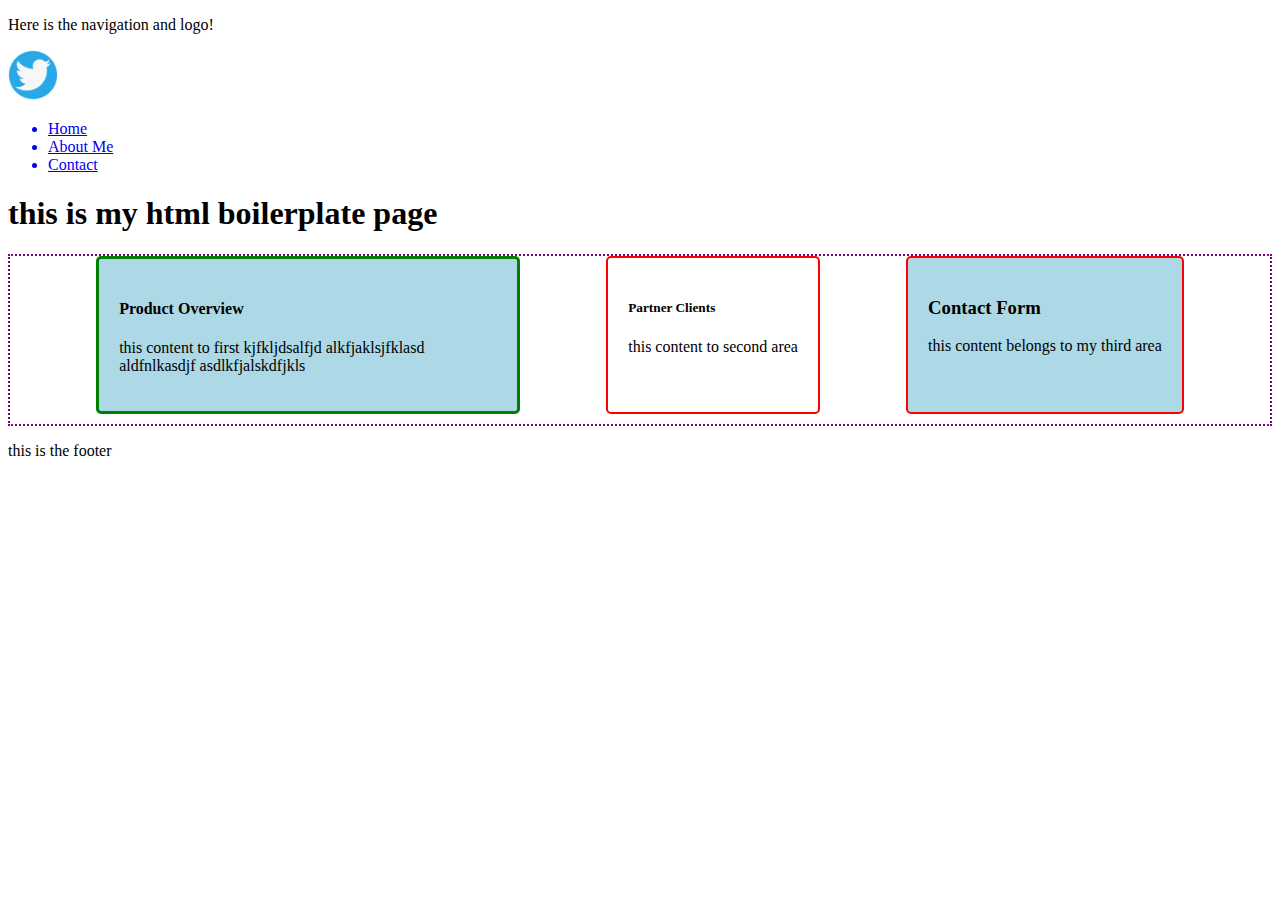
<file: CCDay2/index.html>
<!DOCTYPE html>
<html>

<head>
    <meta name="viewport" content="width=device-width, initial-scale=1">
    <title>HTML Boilerplate</title>
    <meta name="" content="">
    <link rel="stylesheet" href="./styles/main.css">

    <!-- internal Styling
    <style>
        .borderStyling{
            border: 2px solid blue
         }

        .sectionStyling{
            background-color: lightblue;
            border: 3px solid green
         }
    </style>
-->
</head>

<body> <!--The body keeps all content  -->

    <header><!-- keeps the navigation or company logo-->
        <p>Here is the navigation and logo!</p>

        <div>
            <img src="./public/logo.png" width="50px">
        </div>

        <nav><!-- declares NAVIGATION-->
            <ul><!--unordered list-->

                <a href="/index.html">
                    <li>Home</li>
                </a>


                <!-- about me links to /aboutme.html-->
                <a href="/aboutme.html">
                    <li>About Me</li>
                </a>

                <!-- contact link to google.com-->
                <a href="https://www.google.com" target="_blank">
                    <li>Contact</li>
                </a>
            </ul>
        </nav>

    </header>

    <main><!-- holds all main content of the page -->
        <h1>this is my html boilerplate page</h1>

        <!-- IDs only once in an application-->
        <!-- CLASS usable multiple times in an application -->
        <!--inline styling is an attribute in an <TAG style=""> -->
<div class="sectionsWrapper">
        <section id="productOverview" class="sectionStyling borderStyling" >
            <h4>Product Overview</h4>
            <p>this content to first kjfkljdsalfjd
                alkfjaklsjfklasd
                aldfnlkasdjf
                asdlkfjalskdfjkls
            </p>
        </section>

        <section id="partnerClients" class="sectionStyling" style="border: 2px solid red">
            <h5>Partner Clients</h5>
            <p>this content to second area</p>
        </section>

        <section id="contactForm" class="sectionStyling" style="border: 2px solid red">
            <h3>Contact Form</h3>
            <p> this content belongs to my third area</p>
        </section>
</div>
    </main>


    <footer><!--legal information, footer navigation, subscriptions form or social media links, etc.-->
        <p>this is the footer</p>
    </footer>



</body>
<!--shortcuts CTRL + C => COPY // CTRL-X => DELETE and COPY // CTRL - V => PASTE -->

</html>
</file>
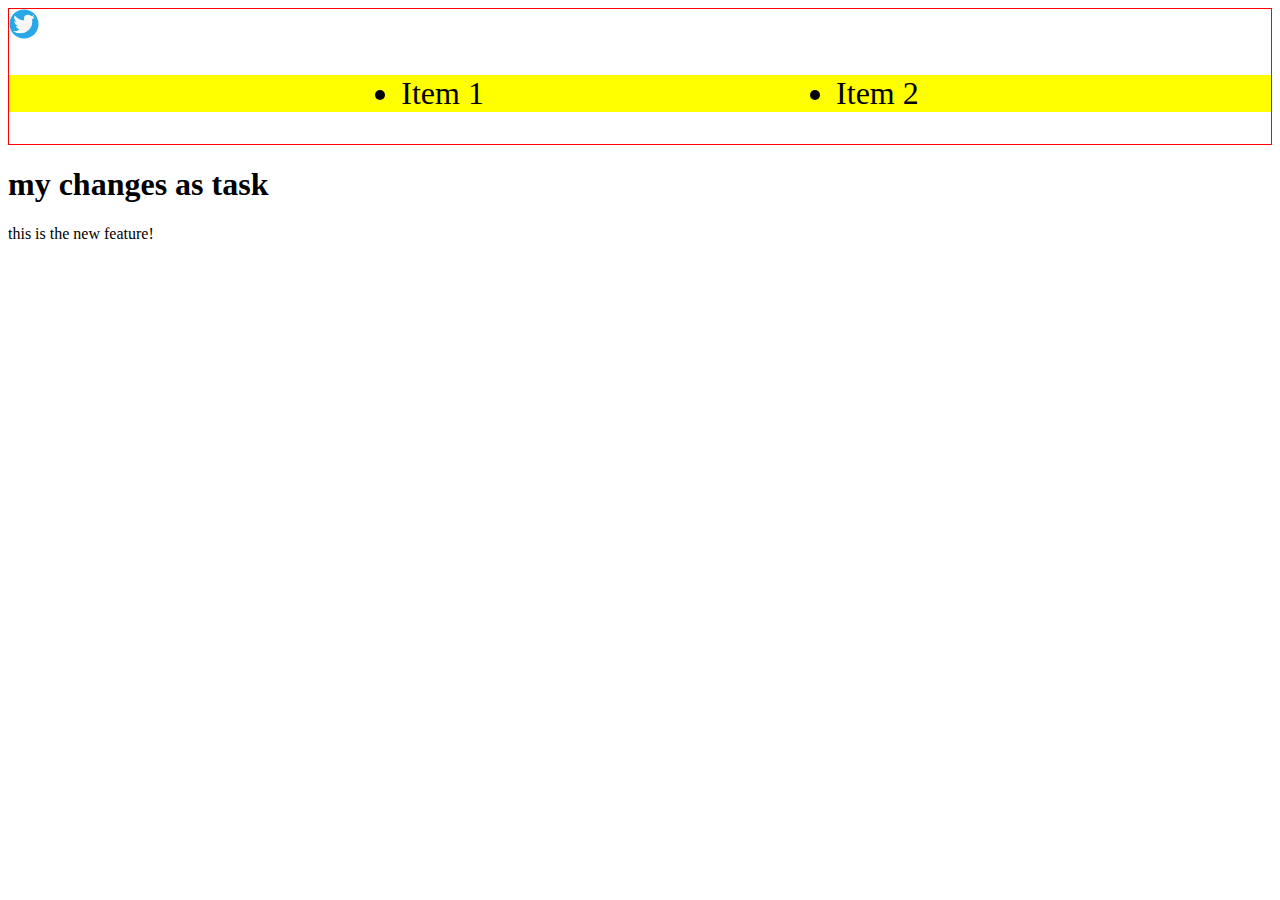
<file: CCDay3/index.html>
<!DOCTYPE html>
<html>
    <head>
        <title>CCDay3</title>
        <meta name="viewport" content="width=device-width, initial-scale=1">
        <link rel="stylesheet" href="styles/styles.css" >
    </head>

    <body>
        <header><!-- parent element -->
            <div class="logo">
                <img src="public/logo.png" width="30px">
            </div>
            <nav><!-- child element of header AND it is the parent of UL-->
                <ul class="mainNavigation">
                    <li>Item 1</li>
                    <li>Item 2</li>
                </ul>
            </nav>
        </header>

        <main>
            <h1>my changes as task</h1>
            <p> this is the new feature!</p>
        </main>

        <footer>
        </footer>
    </body>
</html>
</file>
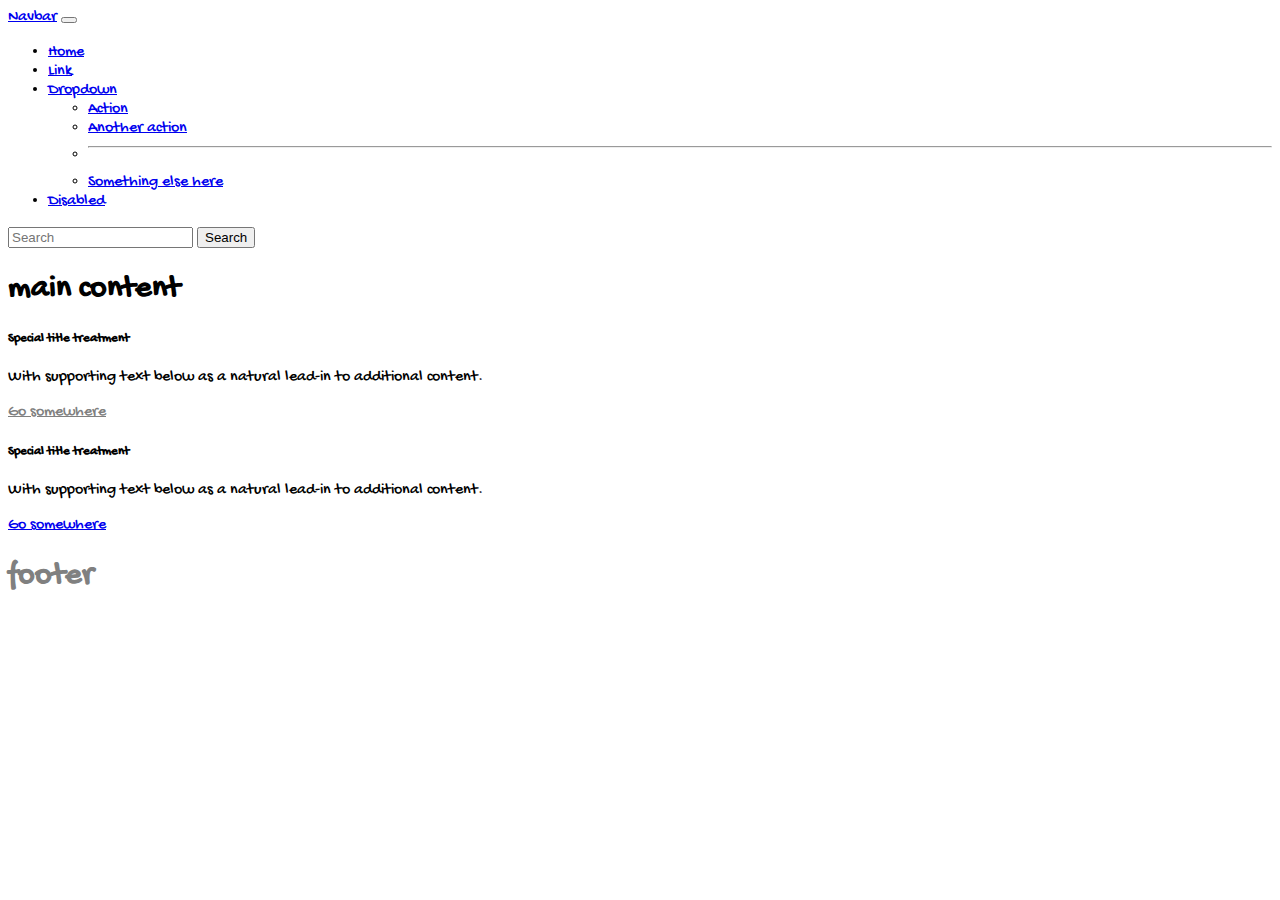
<file: CCDay3Bootstrap/index.html>
<!DOCTYPE html>
<html>

<head>
    <meta name="viewport" content="width=device-width, initial-scale=1">
    <title>bootstrap exercise</title>
    <link href="https://cdn.jsdelivr.net/npm/bootstrap@5.0.2/dist/css/bootstrap.min.css" rel="stylesheet"
        integrity="sha384-EVSTQN3/azprG1Anm3QDgpJLIm9Nao0Yz1ztcQTwFspd3yD65VohhpuuCOmLASjC" crossorigin="anonymous">
    <link rel="preconnect" href="https://fonts.googleapis.com">
    <link rel="preconnect" href="https://fonts.gstatic.com" crossorigin>
    <link href="https://fonts.googleapis.com/css2?family=Gochi+Hand&display=swap" rel="stylesheet">

    <style>
        body {
            font-family: 'Gochi Hand', cursive;
        }
    </style>
    <link rel="stylesheet" href="styles/styles.css">
</head>

<body>
    <header>
        <nav class="navbar navbar-expand-lg navbar-light bg-light">
            <div class="container-fluid">
                <a class="navbar-brand" href="#">Navbar</a>
                <button class="navbar-toggler" type="button" data-bs-toggle="collapse"
                    data-bs-target="#navbarSupportedContent" aria-controls="navbarSupportedContent"
                    aria-expanded="false" aria-label="Toggle navigation">
                    <span class="navbar-toggler-icon"></span>
                </button>
                <div class="collapse navbar-collapse" id="navbarSupportedContent">
                    <ul class="navbar-nav me-auto mb-2 mb-lg-0">
                        <li class="nav-item">
                            <a class="nav-link active" aria-current="page" href="#">Home</a>
                        </li>
                        <li class="nav-item">
                            <a class="nav-link" href="#">Link</a>
                        </li>
                        <li class="nav-item dropdown">
                            <a class="nav-link dropdown-toggle" href="#" id="navbarDropdown" role="button"
                                data-bs-toggle="dropdown" aria-expanded="false">
                                Dropdown
                            </a>
                            <ul class="dropdown-menu" aria-labelledby="navbarDropdown">
                                <li><a class="dropdown-item" href="#">Action</a></li>
                                <li><a class="dropdown-item" href="#">Another action</a></li>
                                <li>
                                    <hr class="dropdown-divider">
                                </li>
                                <li><a class="dropdown-item" href="#">Something else here</a></li>
                            </ul>
                        </li>
                        <li class="nav-item">
                            <a class="nav-link disabled" href="#" tabindex="-1" aria-disabled="true">Disabled</a>
                        </li>
                    </ul>
                    <form class="d-flex">
                        <input class="form-control me-2" type="search" placeholder="Search" aria-label="Search">
                        <button class="btn btn-outline-success" type="submit">Search</button>
                    </form>
                </div>
            </div>
        </nav>
    </header>

    <main>
        <h1>main content</h1>

        <div class="row">
            <div class="col-sm-6">
                <div class="card">
                    <div class="card-body">
                        <h5 class="card-title">Special title treatment</h5>
                        <p class="card-text">With supporting text below as a natural lead-in to additional content.</p>
                        <a href="#" class="btn btn-secondary myColor">Go somewhere</a>
                    </div>
                </div>
            </div>
            <div class="col-sm-6">
                <div class="card">
                    <div class="card-body">
                        <h5 class="card-title">Special title treatment</h5>
                        <p class="card-text">With supporting text below as a natural lead-in to additional content.</p>
                        <a href="#" class="btn btn-primary">Go somewhere</a>
                    </div>
                </div>
            </div>
        </div>

    </main>

    <footer>
        <h1 class="footerTitle">footer </h1>
    </footer>

    <script src="https://cdn.jsdelivr.net/npm/bootstrap@5.0.2/dist/js/bootstrap.bundle.min.js"
        integrity="sha384-MrcW6ZMFYlzcLA8Nl+NtUVF0sA7MsXsP1UyJoMp4YLEuNSfAP+JcXn/tWtIaxVXM"
        crossorigin="anonymous"></script>
</body>

</html>
</file>
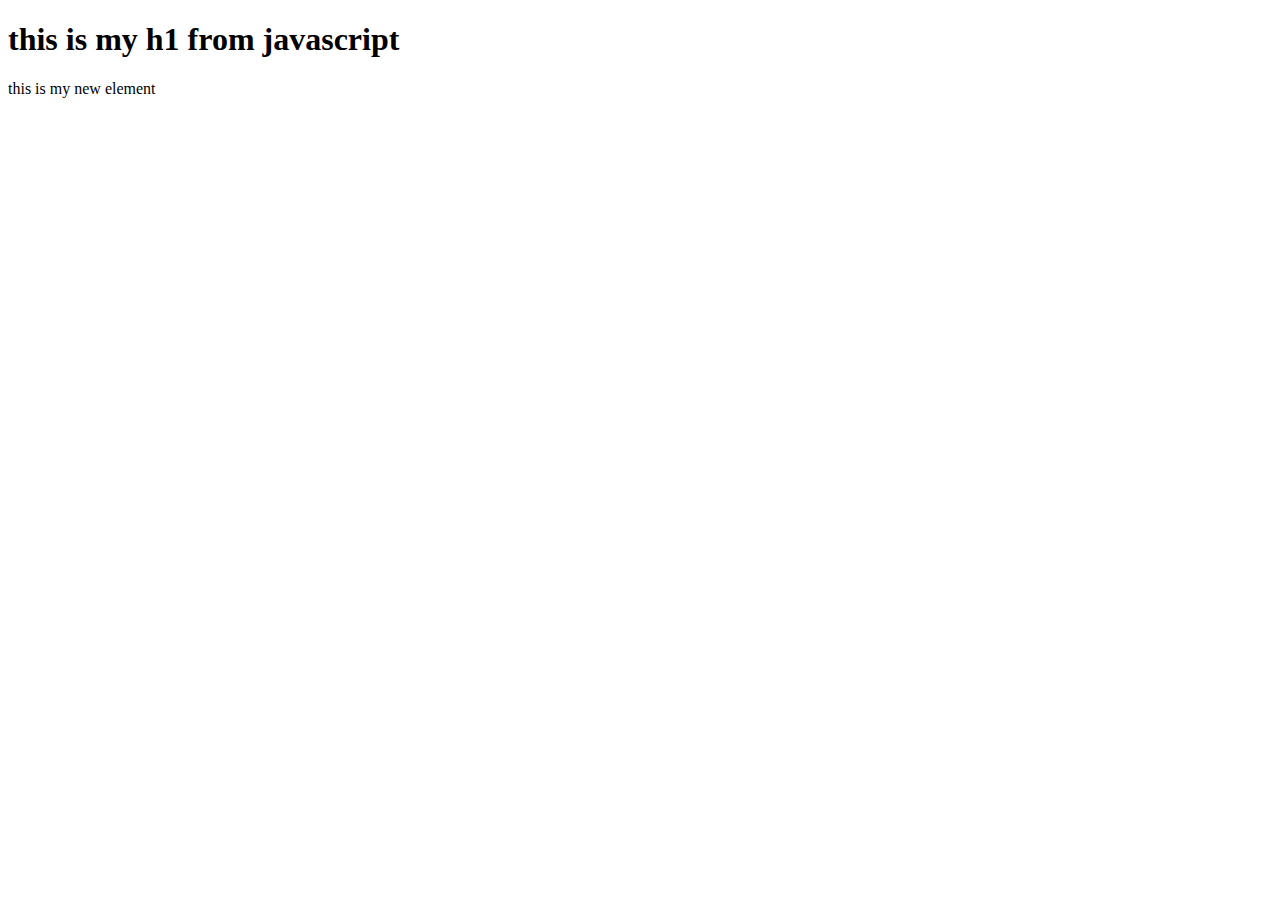
<file: CCDay4JS/index.html>
<!DOCTYPE html>
<html>
    <head>
        <meta name="viewport" content="width=device-width, initial-scale=1">
        <title>CCDay4 JavaScript</title>
    </head>

    <body class="myBody">
    <div id="myContent"></div>

    </body>

    <!-- <script src="js/basic.js"></script> -->
    <!--<script src="js/operators.js"></script>-->
    <!--<script src="js/functions.js"></script>-->
    <!--<script src="js/map.js"></script>-->
    <script src="js/domManipulation.js"></script>
</html>
</file>
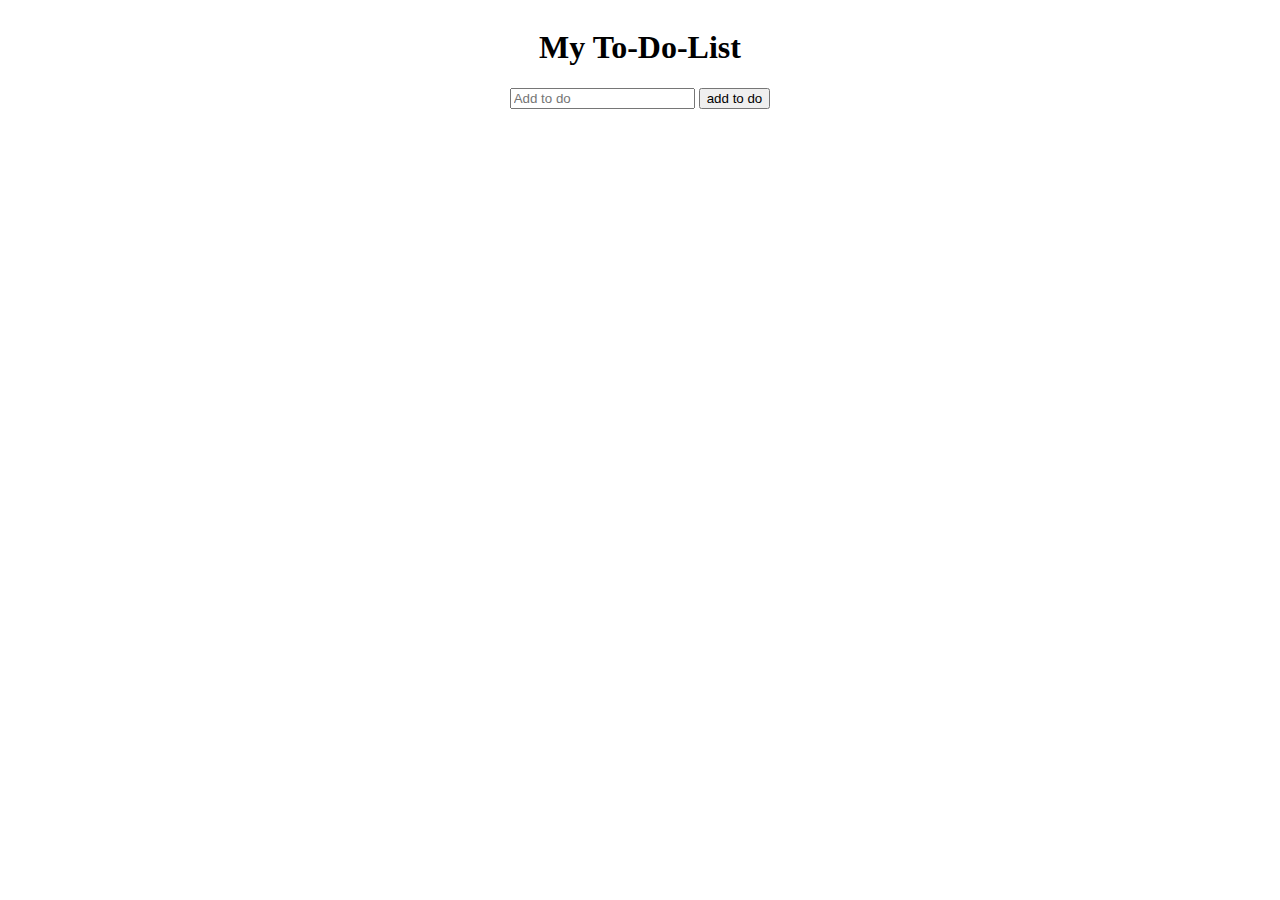
<file: TestProject/index.html>
<!DOCTYPE html>
<!--[if lt IE 7]>      <html class="no-js lt-ie9 lt-ie8 lt-ie7"> <![endif]-->
<!--[if IE 7]>         <html class="no-js lt-ie9 lt-ie8"> <![endif]-->
<!--[if IE 8]>         <html class="no-js lt-ie9"> <![endif]-->
<!--[if gt IE 8]>      <html class="no-js"> <!--<![endif]-->
<html>

<head>
    <meta charset="utf-8">
    <meta http-equiv="X-UA-Compatible" content="IE=edge">
    <title>ToDoList</title>
    <meta name="description" content="">
    <meta name="viewport" content="width=device-width, initial-scale=1">
    <link rel="stylesheet" href="css/main.css">

</head>

<body>
    <h1>My To-Do-List</h1>
    <div>
        <input id="inputField" type="text" name="todo" placeholder="Add to do">
        <button id="addToDo">add to do</button>
    </div>

    <div id="root"></div>

    <script src="js/toDoList.js" async defer></script>
</body>

</html>
</file>
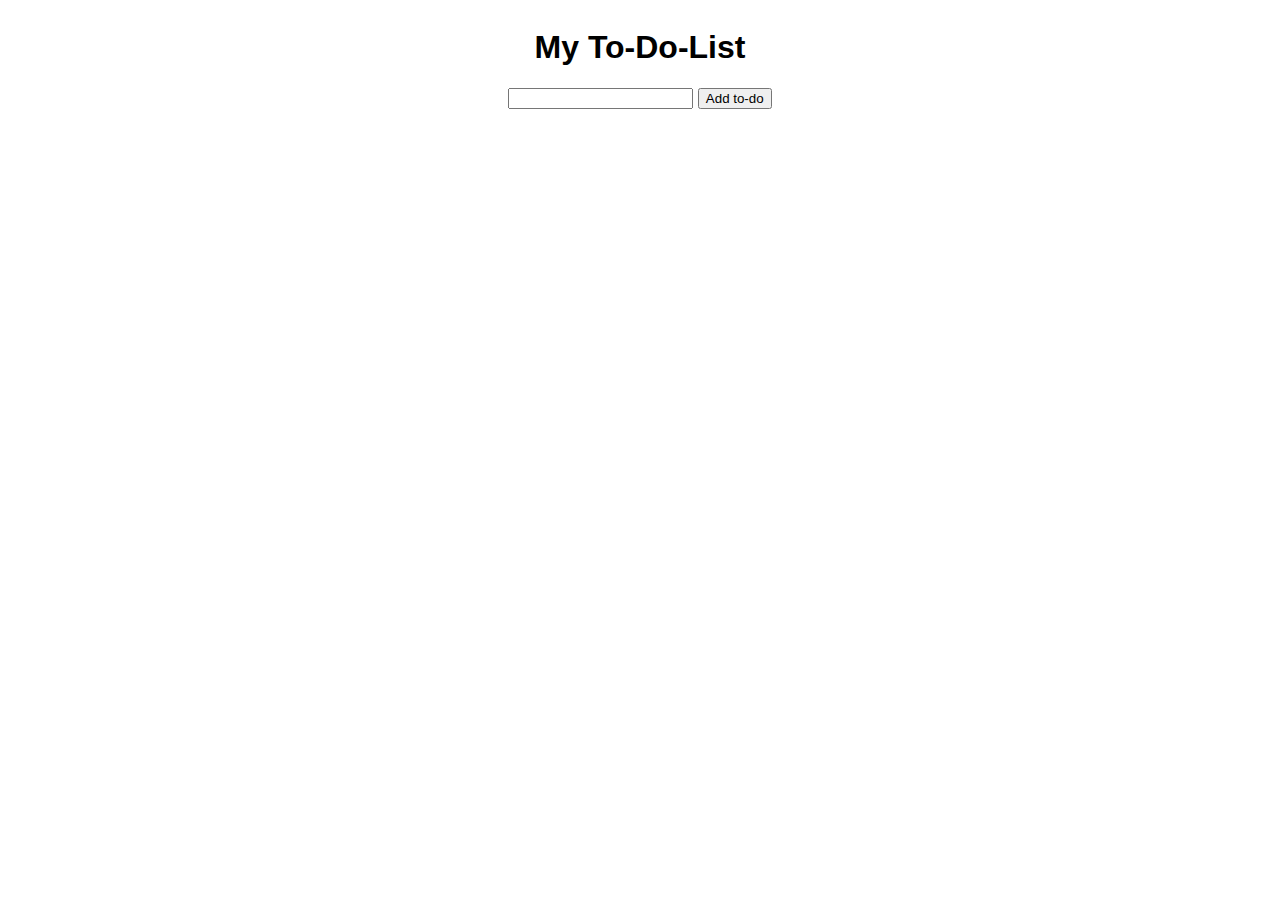
<file: ToDoList/index.html>
<!DOCTYPE html>
<html>
<head>
    <title>My To Do List</title>
    <meta name="viewport" content="width=device-width, initial-scale=1">
    
    <link rel="stylesheet" href="css/main.css">
</head>

<body>

        <h1>My To-Do-List</h1>
        <div>
            <input type="text" name="toDoInput" id="inputField">
            <button id="addButton">Add to-do</button>
        </div>
        <div>
            <ul id="listOfToDos"><!-- anchor for form todos-->
               
            </ul>
        </div>

        <div id="newListOfToDos"></div> <!-- anchor for json.placeholder todos-->

    <!--<script src="js/main.js"></script>-->
    <script src="js/fetch.js"></script>
</body>

</html>
</file>
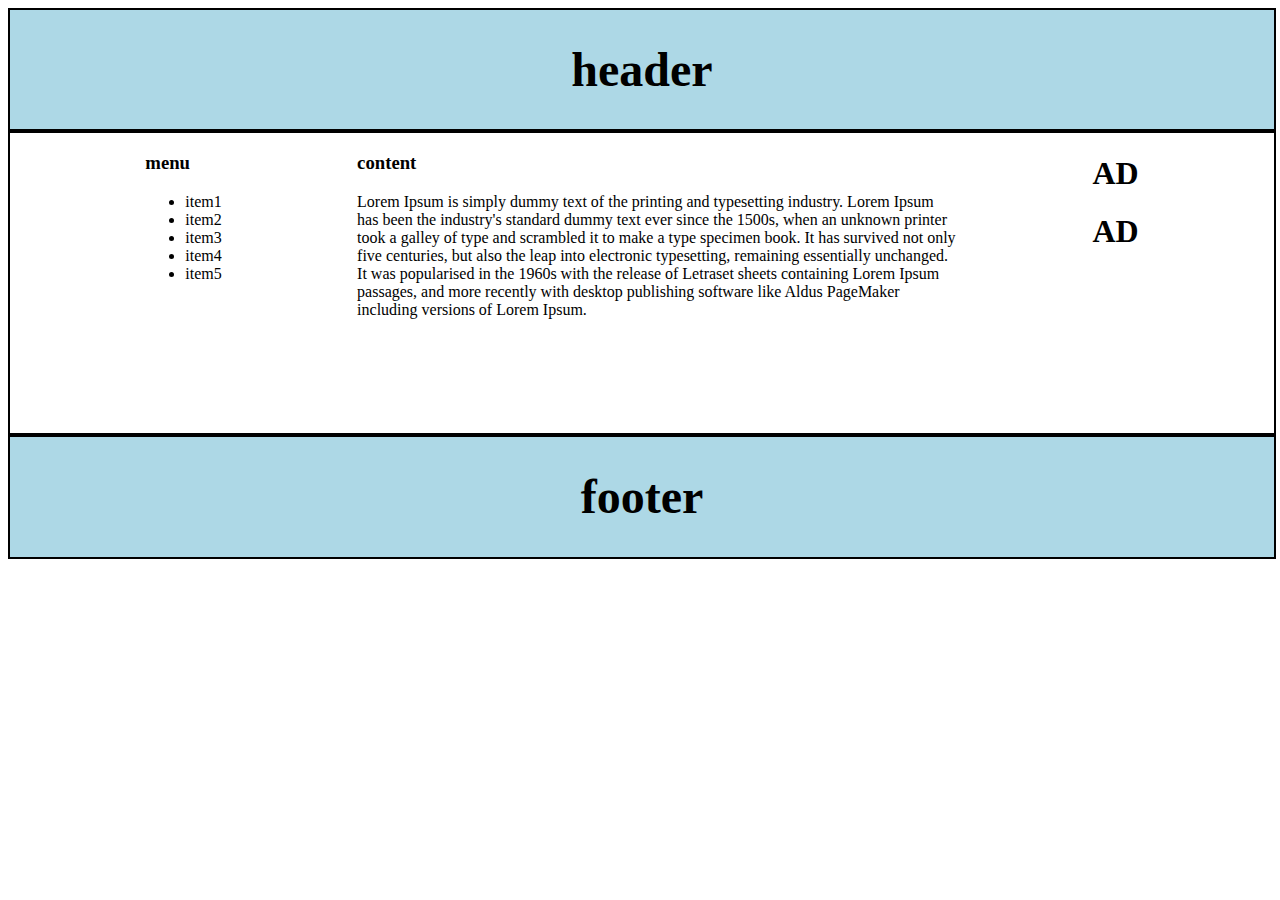
<file: CCDay2/aboutme.html>
<!DOCTYPE html>
<html>
    <head>
        <title>About me</title>
        <link rel="stylesheet" href="styles/aboutme.css">
    </head>

    <body>
        
        <header>
            <h1>header</h1>
        </header>

        <main class="main">

            <div class="leftbar" >
                <h3>menu</h3>
                <ul>
                    <li>item1</li>
                    <li>item2</li>
                    <li>item3</li>
                    <li>item4</li>
                    <li>item5</li>
                </ul>
            </div>
            
            <div class="center">
                <h3>content</h3>
                <p>Lorem Ipsum is simply dummy text of the printing and typesetting industry. Lorem Ipsum has been the industry's standard
                dummy text ever since the 1500s, when an unknown printer took a galley of type and scrambled it to make a type specimen
                book. It has survived not only five centuries, but also the leap into electronic typesetting, remaining essentially
                unchanged. It was popularised in the 1960s with the release of Letraset sheets containing Lorem Ipsum passages, and more
                recently with desktop publishing software like Aldus PageMaker including versions of Lorem Ipsum.</p>
            </div>
            
            <div class="rightbar">
                <h1>AD</h1>
                <h1>AD</h1>
            </div>
        
        </main>

        <footer>
            <h1>footer</h1>
        </footer>
    </body>
</html>
</file>
<file: CCDay2/styles/main.css>
@media screen and (min-width: 768px){
   

.borderStyling{
            border: 2px solid blue
         }

.sectionStyling{                          background-color: lightblue;
border: 3px solid green;

padding-left: 20px;
padding-right: 20px;
padding-top: 20px;
padding-bottom: 20px;

margin-bottom: 10px;
border-radius: 5px;
max-width: 30%;
min-width: 80px;
width: auto

 }


 /* PSEUDO CLASSES */

 .sectionStyling:hover{
   background-color: red;
   color: white

 }

 #partnerClients{
   background-color: white
 }

 .sectionsWrapper{
   border: 2px dotted purple;
   display: flex;
   flex-wrap: wrap;
   justify-content: space-evenly;
 }
}
</file>
<file: CCDay3/styles/styles.css>
/* this starts a 0px width*/

header {
    border: 1px solid red;

}

.mainNavigation{
    background-color: green;
    display: flex;
    justify-content:space-evenly;
    font-size: 2rem;
}

.logo{
    display: none;
}



@media screen and (min-width: 668px){

    .mainNavigation{
        background-color: yellow;
    }

    .logo{
        display: block;
    }
}
</file>
<file: CCDay3Bootstrap/styles/styles.css>
:root{

    --mainColor: gray

}



.myColor{
    color: var(--mainColor)
}

.footerTitle{
    color: var(--mainColor)
}
</file>
<file: TestProject/css/main.css>
body{
    display: flex;
    justify-content: center;
    flex-direction: column;
    align-items: center;
}
</file>
<file: ToDoList/css/main.css>
body{
    display: flex;
    flex-direction: column;
    justify-content: center;
    align-items: center;
    font-family:'Segoe UI', Tahoma, Geneva, Verdana, sans-serif
}

.toDoItem{
    height: 40px;
    padding: 10px 30px;
    border: 1px solid black;
    margin-bottom: 10px;
    border-radius: 10px;
    
}

.completed{
    background-color: red;
    text-decoration: line-through;
}
</file>
<file: CCDay2/styles/aboutme.css>
header, footer{
    min-height: 50px;
    height: auto;
    width: 100%;
    border: 2px solid black;
    background-color: lightblue;
    text-align: center;
    font-size: 1.5rem
}

.main{
    display: flex;
    flex-direction: row;
    justify-content: space-evenly;
    min-height: 300px;
    height: auto;
    border: 2px solid black;
    width: 100%;
    

}

.rightbar ul{
    text-align: left;
}

.center{
    max-width: 600px
}
</file>
